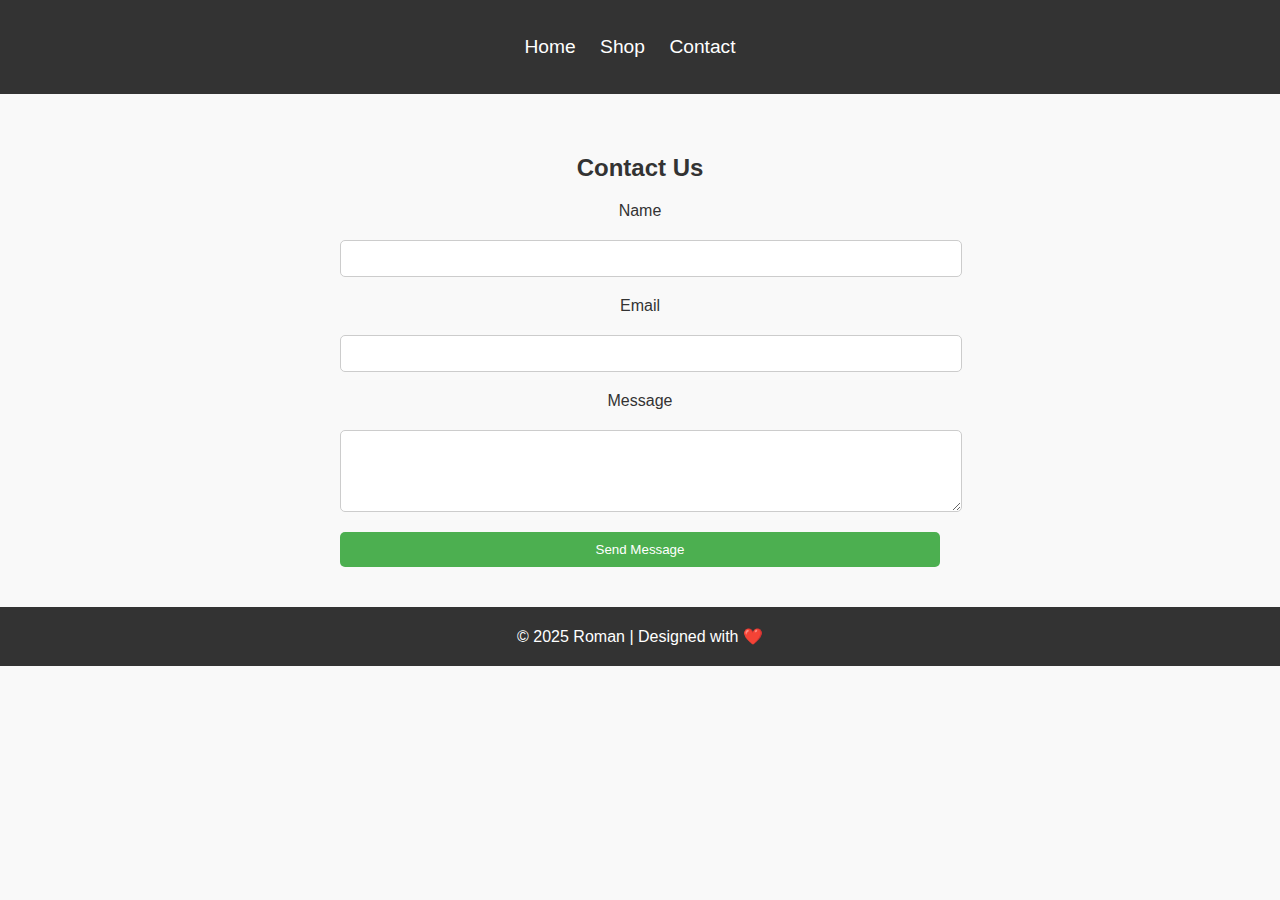
<file: contact.html>
<!DOCTYPE html>
<html lang="en">
<head>
  <meta charset="UTF-8">
  <meta name="viewport" content="width=device-width, initial-scale=1.0">
  <title>Contact - Ecommerce Website</title>
  <link rel="stylesheet" href="style.css">
</head>
<body>
  <header>
    <nav>
      <ul>
        <li><a href="index.html">Home</a></li>
        <li><a href="shop.html">Shop</a></li>
        <li><a href="contact.html">Contact</a></li>
      </ul>
    </nav>
  </header>

  <main>
    <section class="contact-form">
      <h2>Contact Us</h2>
      <form action="#" method="POST">
        <label for="name">Name</label>
        <input type="text" id="name" name="name" required>

        <label for="email">Email</label>
        <input type="email" id="email" name="email" required>

        <label for="message">Message</label>
        <textarea id="message" name="message" rows="4" required></textarea>

        <button type="submit">Send Message</button>
      </form>
    </section>
  </main>

  <footer>
    <p>© 2025 Roman | Designed with ❤️</p>
  </footer>

  <script src="script.js"></script>
</body>
</html>
</file>
<file: style.css>
/* General Styles */
body {
  font-family: Arial, sans-serif;
  margin: 0;
  padding: 0;
  background-color: #f9f9f9;
  color: #333;
}

/* Header Styles */
header {
  background-color: #333;
  padding: 20px;
}

nav ul {
  list-style-type: none;
  padding: 0;
  text-align: center;
}

nav ul li {
  display: inline;
  margin-right: 20px;
}

nav ul li a {
  color: white;
  text-decoration: none;
  font-size: 1.2em;
}

nav ul li a:hover {
  color: #4CAF50;
}

/* Banner Section */
.home-banner {
  background-color: #4CAF50;
  color: white;
  text-align: center;
  padding: 80px 0;
}

.banner-text h1 {
  font-size: 3em;
}

.shop-now-btn {
  background-color: #fff;
  color: #4CAF50;
  padding: 15px 30px;
  text-decoration: none;
  border-radius: 5px;
  font-size: 1.2em;
}

.shop-now-btn:hover {
  background-color: #4CAF50;
  color: white;
}

/* Featured Products Section */
.featured-products {
  padding: 40px;
  text-align: center;
}

.product-cards {
  display: flex;
  justify-content: center;
  gap: 20px;
}

.product-card {
  background-color: white;
  padding: 20px;
  border-radius: 8px;
  box-shadow: 0 4px 6px rgba(0, 0, 0, 0.1);
  text-align: center;
  width: 150px;
}

.product-card img {
  width: 100%;
  height: auto;
  border-radius: 8px;
}

.product-card h3 {
  margin: 6px 0;
}

.product-card button {
  background-color: #4CAF50;
  color: white;
  border: none;
  padding: 10px;
  cursor: pointer;
  border-radius: 5px;
}

.product-card button:hover {
  background-color: #45a049;
}

/* Shop Page Styles */
.shop-products {
  padding: 40px;
  text-align: center;
}

.contact-form {
  padding: 40px;
  text-align: center;
}

.contact-form form {
  max-width: 600px;
  margin: 0 auto;
  display: grid;
  gap: 20px;
}

.contact-form input, .contact-form textarea {
  padding: 10px;
  width: 100%;
  border: 1px solid #ccc;
  border-radius: 5px;
}

.contact-form button {
  background-color: #4CAF50;
  color: white;
  padding: 10px 20px;
  border: none;
  cursor: pointer;
  border-radius: 5px;
}

.contact-form button:hover {
  background-color: #45a049;
}

/* Footer Styles */
footer {
  background-color: #333;
  color: white;
  text-align: center;
  padding: 20px;
}

footer p {
  margin: 0;
}
</file>
